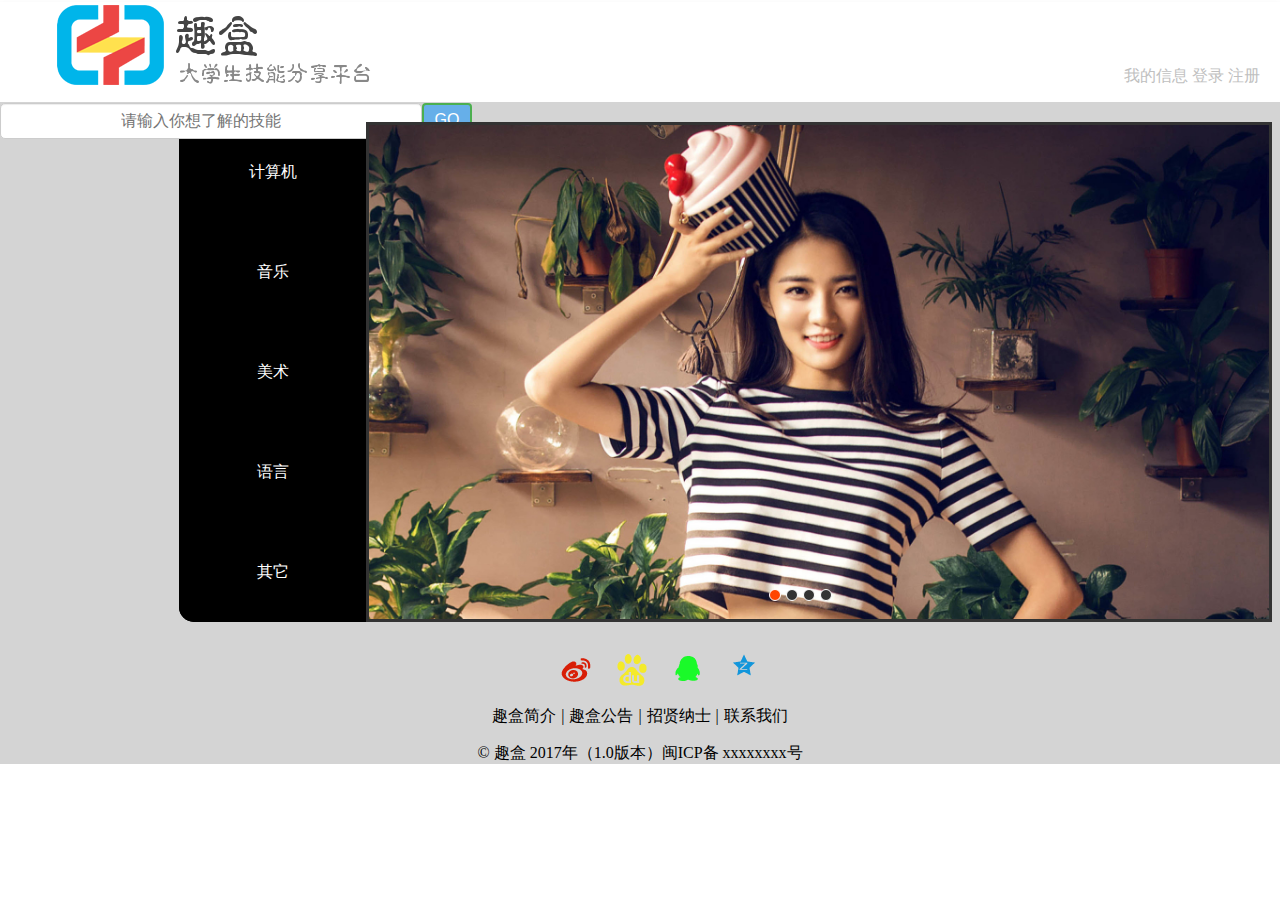
<file: WebRoot/index.html>
<!DOCTYPE html>
<html>
	<head>
		<meta charset="UTF-8">
		<title>首页</title>
        <link rel="stylesheet" href="css/main.css" />
		<link rel="stylesheet" href="css/reset.css" />
		<meta name="viewport" content="width=device-width,initial-scale=1.0" />
		<script type="text/javascript" src="js/lunbotu.js" ></script>
		
	</head>
	<body>
		<header>  <!--头部-->
			<div class="page-container" id="nav">
				 <div id="logo" class="logo">
				 	 <a href="index.html" target="_self" title="首页">
				 	 	<img title="趣盒" src="img/logo.png"  />
				 	 </a>
				 </div>
				 
				 <div class="login-area">
				 	<ul class="header-unlogin clearfix">
				 		<li class="header-signin">
				 			<a href="me.html"  target="_self">我的信息</a> 
				 			<a href="login.html"  target="_self">登录</a> 
				 			<a href="register.html"  target="_self">注册</a>	
				 		</li>
				 	</ul>
				 </div>
				 
				 <div class="search-warp">
                     <input  class="search-box" type="text" placeholder="请输入你想了解的技能" style="font-family: 华文行楷,STXingkai;"/>
                     <button class="button" value="搜索">GO</button>
				 </div>
				
			</div>
		</header> 
		<div class="content">  <!--内容区-->
			<div class="content-box">
				<div class="left-area">
					<div class="main-list">
						<div class="list-name"><a href="/quhe/ListServlet.do" target="_blank">计算机</a></div>
					</div>
					<div class="main-list">
						<div class="list-name"><a href="/quhe/ListServlet.do" target="_blank">音乐</a></div>
					</div>
					<div class="main-list">
						<div class="list-name"><a href="/quhe/ListServlet.do" target="_blank">美术</a></div>
					</div>
					<div class="main-list">
						<div class="list-name"><a href="/quhe/ListServlet.do" target="_blank">语言</a></div>
					</div>
					<div class="main-list">
						<div class="list-name"><a href="/quhe/ListServlet.do" target="_blank">其它</a></div>
					</div>
				</div>
				<div class="right-area">
	              <div id="container">
                      <div id="list" style="left: -900px;">
                         <img src="img/list4.png" alt="1">   
                         <img src="img/list1.png" alt="1">  
                         <img src="img/list2.png" alt="2">  
                         <img src="img/list3.png" alt="3">
                         <img src="img/list4.png" alt="4"> 
                         <img src="img/list1.png" alt="4">                                             
                      </div>
                   <div id="buttons">
                      <span index="1" class="on"></span>
                      <span index="2"></span>
                      <span index="3"></span>
                      <span index="4"></span>
                  </div>
                  <a href="javascript:;" id="prev" class="arrow">&lt;</a>
                  <a href="javascript:;" id="next" class="arrow">&gt;</a>
                </div>
				</div>
			</div>	
		</div>
		<footer><!--脚注-->
				<ul class="share-group">
				<li><a href="https://weibo.com/" target="_blank"><img src="img/新浪微博.png"/></a></li>
				<li><a href="https://www.baidu.com/" target="_blank"><img src="img/百度.png"/></a></li>
				<li><a href="http://www.qq.com/" target="_blank"><img src="img/腾讯.png"/></a></li>
				<li><a href="https://qzone.qq.com/" target="_blank"><img src="img/空间.png"/></a></li>
			    </ul>
			<div class="copy">
				<p><a href="#">趣盒简介</a><i>|</i><a href="#">趣盒公告</a><i>|</i><a href="#">招贤纳士</a><i>|</i><a href="#">联系我们</a></p>
				&copy; 趣盒 2017年（1.0版本）闽ICP备 xxxxxxxx号
				
			</div>
		</footer>
		
		<button class="back-to-top">返回顶部</button>
		<script type="text/javascript" src="js/jquery-2.1.0.js" ></script>
		<script type="text/javascript" src="js/main.js" ></script>
	</body>
</html>
</file>
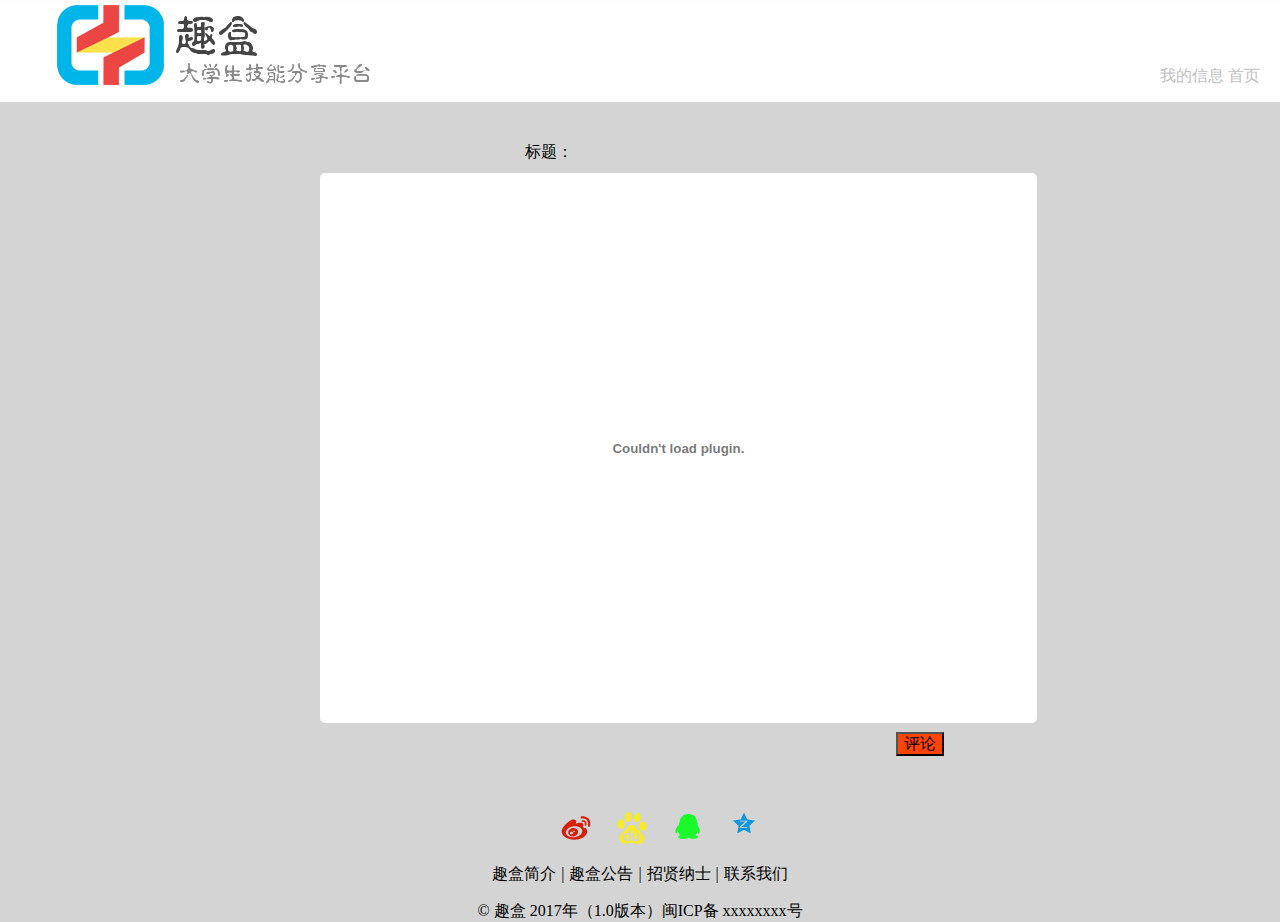
<file: WebRoot/BoFang.html>
<!DOCTYPE html>
<html>
	<head>
		<meta charset="UTF-8">
		<title>视频播放页</title>
        <link rel="stylesheet" href="css/main.css" />
		<link rel="stylesheet" href="css/reset.css" />
		<meta name="viewport" content="width=device-width,initial-scale=1.0" />
		
	</head>
	<body>
		<header>  <!--头部-->
			<div class="page-container" id="nav">
				 <div id="logo" class="logo">
				 	 <a href="index.html" target="_self" title="首页">
				 	 	<img title="趣盒" src="img/logo.png"  />
				 	 </a>
				 </div>
				 <div class="login-area">
				 	<ul class="header-unlogin clearfix">
				 		<li class="header-signin">
				 			<a href="me.html"  target="_self">我的信息</a> 
				 			<a href="index2.html"  target="_self">首页</a> 
				 		</li>
				 	</ul>
				 </div>
			</div>
		</header> 
		<div class="BoFangcontent">  <!--内容区-->
			<div class="BoFangcontent-box">
			<div class="BiaoTi">标题：</div>
                <div class="inbox">
                	<embed src="http://player.youku.com/player.php/sid/XMzI2NTc4NTMy/v.swf" 
                         width="100%" height="550px" 
                         type="application/x-shockwave-flash" allowFullScreen="true">
                    </embed>
                </div>
			</div>	
		<div class="PingLun">
			<input class="PLbutton" type="button" value="评论" />
		</div>
		</div>

		<footer><!--脚注-->
				<ul class="share-group">
				<li><a href="https://weibo.com/" target="_blank"><img src="img/新浪微博.png"/></a></li>
				<li><a href="https://www.baidu.com/" target="_blank"><img src="img/百度.png"/></a></li>
				<li><a href="http://www.qq.com/" target="_blank"><img src="img/腾讯.png"/></a></li>
				<li><a href="https://qzone.qq.com/" target="_blank"><img src="img/空间.png"/></a></li>
			    </ul>
			<div class="copy">
				<p><a href="#">趣盒简介</a><i>|</i><a href="#">趣盒公告</a><i>|</i><a href="#">招贤纳士</a><i>|</i><a href="#">联系我们</a></p>
				&copy; 趣盒 2017年（1.0版本）闽ICP备 xxxxxxxx号
				
			</div>
		</footer>
		
		<button class="back-to-top">返回顶部</button>
		<script type="text/javascript" src="js/jquery-2.1.0.js" ></script>
		<script type="text/javascript" src="js/main.js" ></script>
	</body>
</html>
</file>
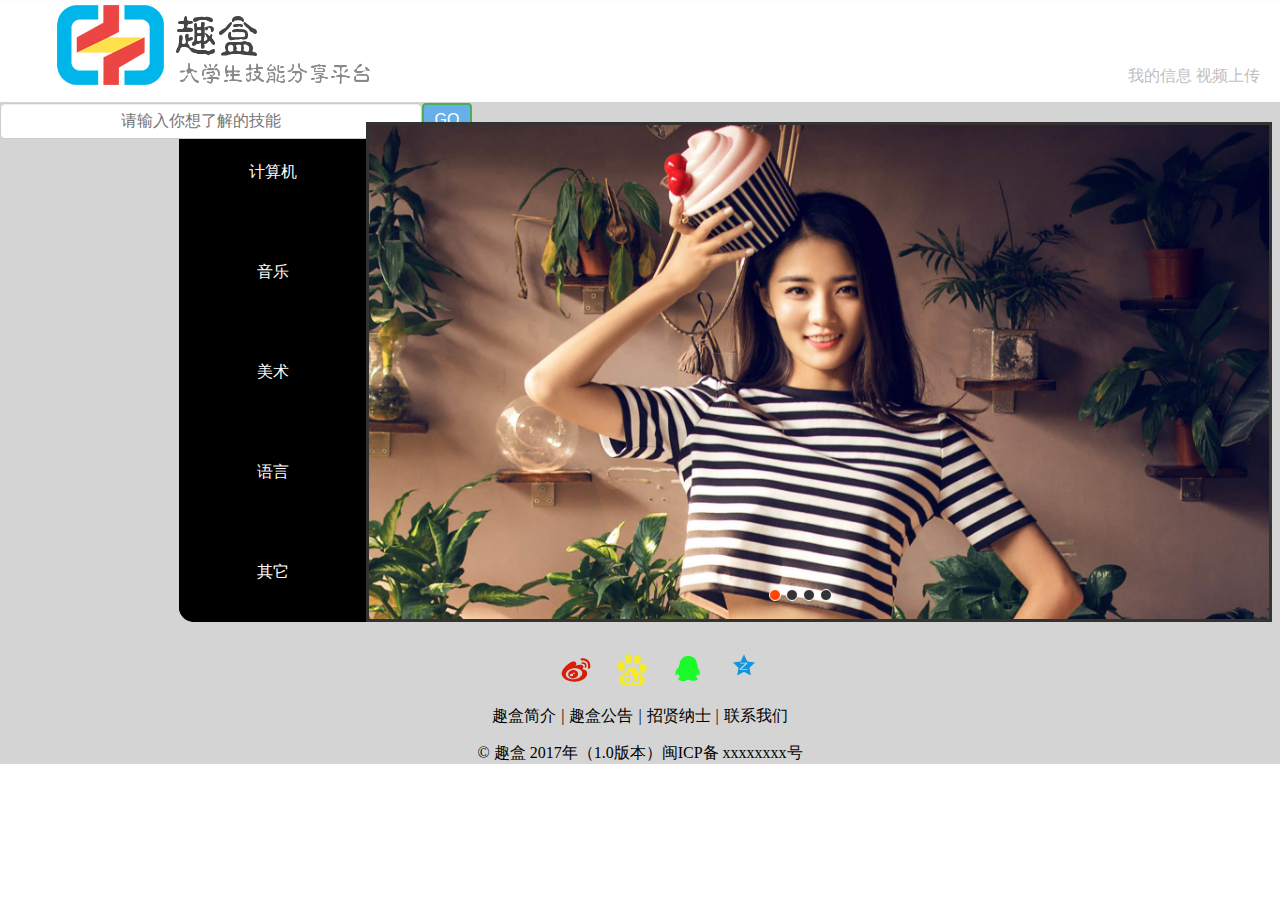
<file: WebRoot/index2.html>
<!DOCTYPE html>
<html>
	<head>
		<meta charset="UTF-8">
		<title>欢迎来到趣盒</title>
        <link rel="stylesheet" href="css/main.css" />
		<link rel="stylesheet" href="css/reset.css" />
		<meta name="viewport" content="width=device-width,initial-scale=1.0" />
		<script type="text/javascript" src="js/lunbotu.js" ></script>
		
	</head>
	<body>
		<header>  <!--头部-->
			<div class="page-container" id="nav">
				 <div id="logo" class="logo">
				 	 <a href="index2.html" target="_self" title="首页">
				 	 	<img title="趣盒" src="img/logo.png"  />
				 	 </a>
				 </div>
				 
				 <div class="login-area">
				 	<ul class="header-unlogin clearfix">
				 		<li class="header-signin">
				 			<a href="SelfMes.html"  target="_self">我的信息</a> 
				 			<a href="VideoUpdate.html" target="_self">视频上传</a>
				 		</li>
				 	</ul>
				 </div>
				 
				 <div class="search-warp">
                     <input  class="search-box" type="text" placeholder="请输入你想了解的技能" style="font-family: 华文行楷,STXingkai;"/>
                     <button class="button" value="搜索">GO</button>
				 </div>
				
			</div>
		</header> 
		<div class="content">  <!--内容区-->
			<div class="content-box">
				<div class="left-area">
					<div class="main-list">
						<div class="list-name"><a href="/quhe/ListServlet.do?c=computer" target="_blank">计算机</a></div>
					</div>
					<div class="main-list">
						<div class="list-name"><a href="/quhe/ListServlet.do" target="_blank">音乐</a></div>
					</div>
					<div class="main-list">
						<div class="list-name"><a href="/quhe/ListServlet.do" target="_blank">美术</a></div>
					</div>
					<div class="main-list">
						<div class="list-name"><a href="/quhe/ListServlet.do" target="_blank">语言</a></div>
					</div>
					<div class="main-list">
						<div class="list-name"><a href="/quhe/ListServlet.do" target="_blank">其它</a></div>
					</div>
				</div>
				<div class="right-area">
	              <div id="container">
                      <div id="list" style="left: -900px;">
                         <img src="img/list4.png" alt="1">   
                         <img src="img/list1.png" alt="1">  
                         <img src="img/list2.png" alt="2">  
                         <img src="img/list3.png" alt="3">
                         <img src="img/list4.png" alt="4"> 
                         <img src="img/list1.png" alt="4">                                             
                      </div>
                   <div id="buttons">
                      <span index="1" class="on"></span>
                      <span index="2"></span>
                      <span index="3"></span>
                      <span index="4"></span>
                  </div>
                  <a href="javascript:;" id="prev" class="arrow">&lt;</a>
                  <a href="javascript:;" id="next" class="arrow">&gt;</a>
                </div>
				</div>
			</div>	
		</div>
		<footer><!--脚注-->
				<ul class="share-group">
				<li><a href="https://weibo.com/" target="_blank"><img src="img/新浪微博.png"/></a></li>
				<li><a href="https://www.baidu.com/" target="_blank"><img src="img/百度.png"/></a></li>
				<li><a href="http://www.qq.com/" target="_blank"><img src="img/腾讯.png"/></a></li>
				<li><a href="https://qzone.qq.com/" target="_blank"><img src="img/空间.png"/></a></li>
			    </ul>
			<div class="copy">
				<p><a href="#">趣盒简介</a><i>|</i><a href="#">趣盒公告</a><i>|</i><a href="#">招贤纳士</a><i>|</i><a href="#">联系我们</a></p>
				&copy; 趣盒 2017年（1.0版本）闽ICP备 xxxxxxxx号
				
			</div>
		</footer>
		
		<button class="back-to-top">返回顶部</button>
		<script type="text/javascript" src="js/jquery-2.1.0.js" ></script>
		<script type="text/javascript" src="js/main.js" ></script>
	</body>
</html>
</file>
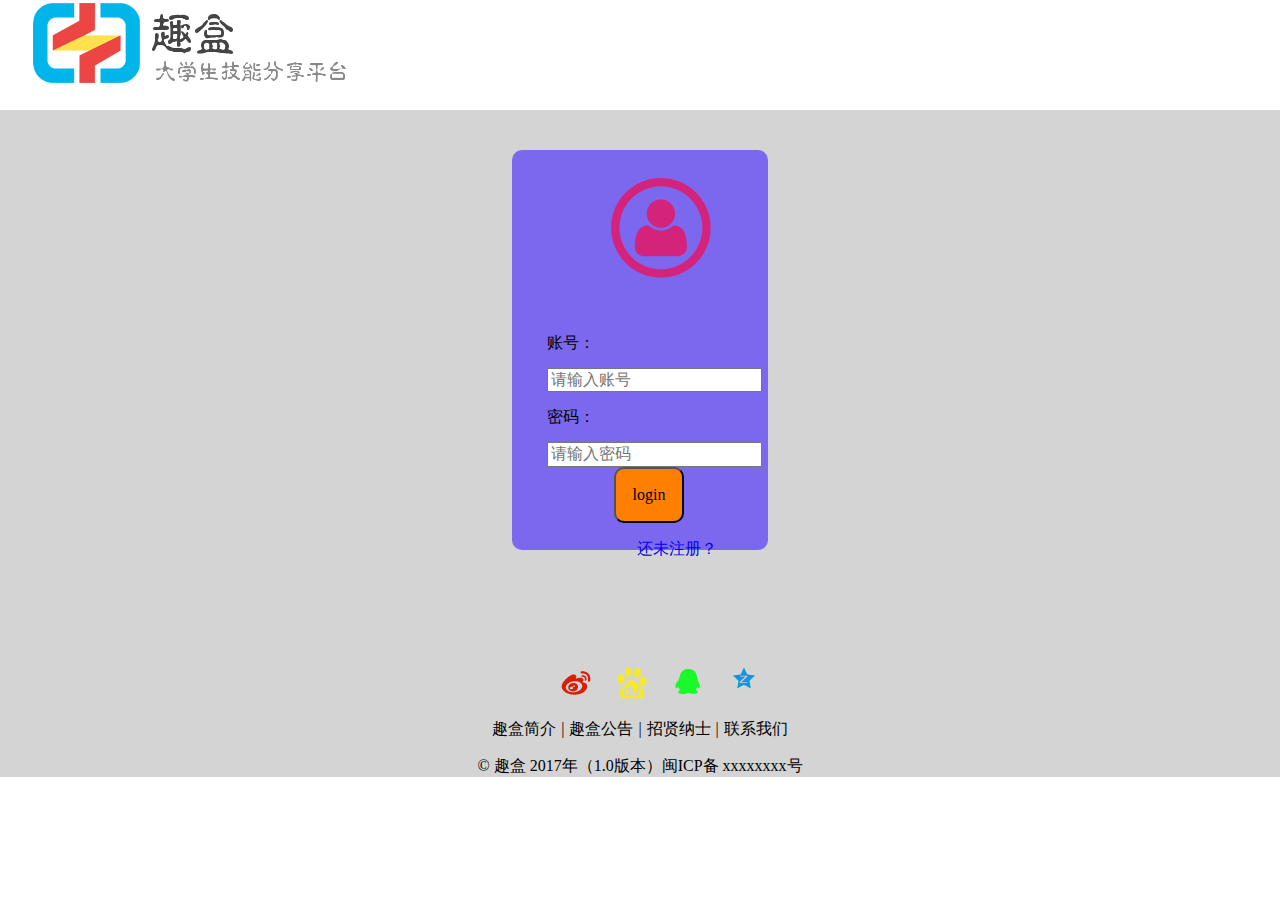
<file: WebRoot/login.html>
<html>
	<head>
		<meta charset="utf-8" />
		<title>登录页</title>
		<link rel="stylesheet" href="css/login.css" />
		<link rel="stylesheet" href="css/reset.css" />
		<link rel="stylesheet" href="css/alert.css" />
		<script type="text/javascript" src="js/alert.js" ></script>
			<script type="text/javascript">
			function validate()
			{
				//得到这两个文本框的内容
				Account = document.loginForm.Account.value;
				PassWord = document.loginForm.PassWord.value;
				if(Account == "")
				{
					alertMsg("账号不能为空",0);
					document.loginForm.Account.focus();//将光标聚焦在这
					return;
				}
				else if(PassWord == "")
				{
			      alertMsg("密码不能为空",0);
			      document.loginForm.PassWord.focus();
			      return;
				}
				document.loginForm.Submit();          //提交表单，与登录按钮效果相同
			}
		</script>
	</head>
	<body>
		<header>  <!--头部-->
			<div class="page-container" id="nav">
				 <div id="logo" class="logo">
				 	 <a href="index.html" target="_self" title="首页">
				 	 	<img title="趣盒" src="img/logo.png"  />
				 	 </a>
				 </div>
			</div>
		</header> 
		<div class="content">  <!--内容区-->
			<div class="login-box">
				<div class="login-logo"><img src="img/Login.png"/></div>
				<form name="loginForm" action="servlet/LoginServlet" method="post">
				<div class="login-area">
				    <div class="account">账号：<input type="text" name="Account" placeholder="请输入账号" /></div>
				    <div class="password">密码：<input type="password" name="PassWord" placeholder="请输入密码"/></div>
				</div>
				<div class="login-button"><button type="submit" onclick="validate()"><p style="font-family: '微软雅黑';">login</p></button></div>
                </form>
                <div class="register-a"><p><a href="register.html" target="_self" >还未注册？</a></p></div>
			</div>
		</div>
				<footer><!--脚注-->
				<ul class="share-group">
				<li><a href="https://weibo.com/" target="_blank"><img src="img/新浪微博.png"/></a></li>
				<li><a href="https://www.baidu.com/" target="_blank"><img src="img/百度.png"/></a></li>
				<li><a href="http://www.qq.com/" target="_blank"><img src="img/腾讯.png"/></a></li>
				<li><a href="https://qzone.qq.com/" target="_blank"><img src="img/空间.png"/></a></li>
			    </ul>
			<div class="copy">
				<p><a href="#">趣盒简介</a><i>|</i><a href="#">趣盒公告</a><i>|</i><a href="#">招贤纳士</a><i>|</i><a href="#">联系我们</a></p>
				   &copy; 趣盒 2017年（1.0版本）闽ICP备 xxxxxxxx号
				
			</div>
		</footer>
	</body>
</html>
</file>
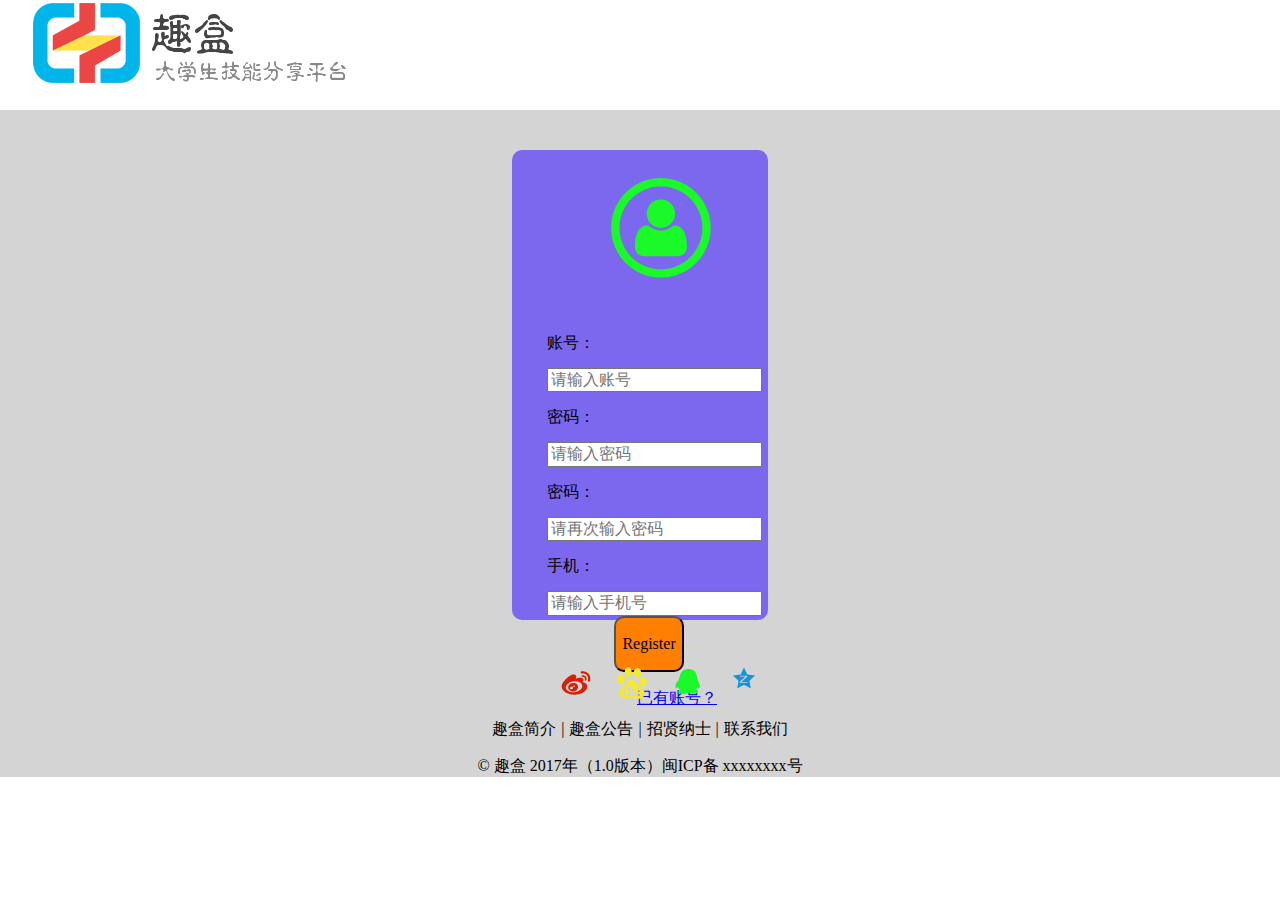
<file: WebRoot/register.html>
<html>
	<head>
		<meta charset="utf-8" />
		<title>注册页</title>
		<link rel="stylesheet" href="css/login.css" />
		<link rel="stylesheet" href="css/reset.css" />
		<link rel="stylesheet" href="css/alert.css" />
		<script type="text/javascript" src="js/alert.js" ></script>
		<script type="text/javascript">
          /*function checkPassWord(){
          var pwd1=document.getElementById("textfield3").value;
          var pwd2=document.getElementById("textfield4").value;
          if(pwd1!=pwd2){
            alert("两次输入密码不一致");
            document.registerForm.password2.focus();  
          }
         }
         
          	    var phoneNumReg = /^1[3|4|5|7|8]\d{9}$/  
  <!--表示以1开头，第二位可能是3/4/5/7/8等的任意一个，在加上后面的\d表示数字[0-9]的9位，总共加起来11位结束。-->  
    if(!phoneNumReg.test(document.getElementById("Phone").value)) {  
          alert('手机号码有误，请重填，手机号码11位数字，目前支持前两位13、14、15、16、17、18手机号码');  
          document.registerForm.Phone.focus();  
           
    }  
          else {
          	document.registerForm.Submit(); 
          }
          function check(){
          	checkPassWord();
          }*/
         function check(){
          	 var phoneNumReg = /^1[3|4|5|7|8]\d{9}$/ 
          	 pwd1 = document.registerForm.PassWord1.value;
          	 pwd2 = document.registerForm.PassWord2.value;
          	 tel  = document.registerForm.Phone.value;
          	if(pwd1!=pwd2){
          		alertMsg("两次输入密码不一致",0);
          		document.registerForm.PassWord2.FOCUS();
                return;
          	}
          	if(!phoneNumReg.test(document.getElementById("Phone").value)){
          		alertMsg("请输入正确手机号",0); 
          		document.registerForm.Phone.FOCUS();
          		return;
          	}
          	document.registerForm.Submit();
          }
	</script>
	</head>
	<body>
		<header>  <!--头部-->
			<div class="page-container" id="nav">
				 <div id="logo" class="logo">
				 	 <a href="index.html" target="_self" title="首页">
				 	 	<img title="趣盒" src="img/logo.png"  />
				 	 </a>
				 </div>
			</div>
		</header> 
		<div class="content">  <!--内容区-->
			<div class="register-box">
				<div class="register-logo"><img src="img/register.png"/></div>
				<form action="servlet/RegisterServlet" name="registerForm" method="post">
				<div class="register-area">
				    <div class="account">账号：<input type="text" required="required" name="Account" placeholder="请输入账号" /></div>
				    <div class="password">密码：<input type="password" required="required" name="PassWord1" id="textfield3" placeholder="请输入密码"/></div>
				    <div class="password">密码：<input type="password" required="required" name="PassWord2" id="textfield4" placeholder="请再次输入密码" onblur="return checkPassWord();" maxlength=10/></div>
				    <div class="phone">手机：<input type="text" name="Phone" id="Phone" required="required" maxlength=11 placeholder="请输入手机号"/></div>
				</div>
				<div class="register-button"><button type="sumbit" onclick="check();"><p style="font-family: '微软雅黑';">Register</p></button></div>
				</form>
                <div class="login-a"><p><a href="login.html" target="_self" >已有账号？</a></p></div>
			</div>
		</div>
				<footer><!--脚注-->
				<ul class="share-group">
				<li><a href="https://weibo.com/" target="_blank"><img src="img/新浪微博.png"/></a></li>
				<li><a href="https://www.baidu.com/" target="_blank"><img src="img/百度.png"/></a></li>
				<li><a href="http://www.qq.com/" target="_blank"><img src="img/腾讯.png"/></a></li>
				<li><a href="https://qzone.qq.com/" target="_blank"><img src="img/空间.png"/></a></li>
			    </ul>
			<div class="copy">
				<p><a href="#">趣盒简介</a><i>|</i><a href="#">趣盒公告</a><i>|</i><a href="#">招贤纳士</a><i>|</i><a href="#">联系我们</a></p>
				   &copy; 趣盒 2017年（1.0版本）闽ICP备 xxxxxxxx号
				
			</div>
		</footer>
	</body>
</html>
</file>
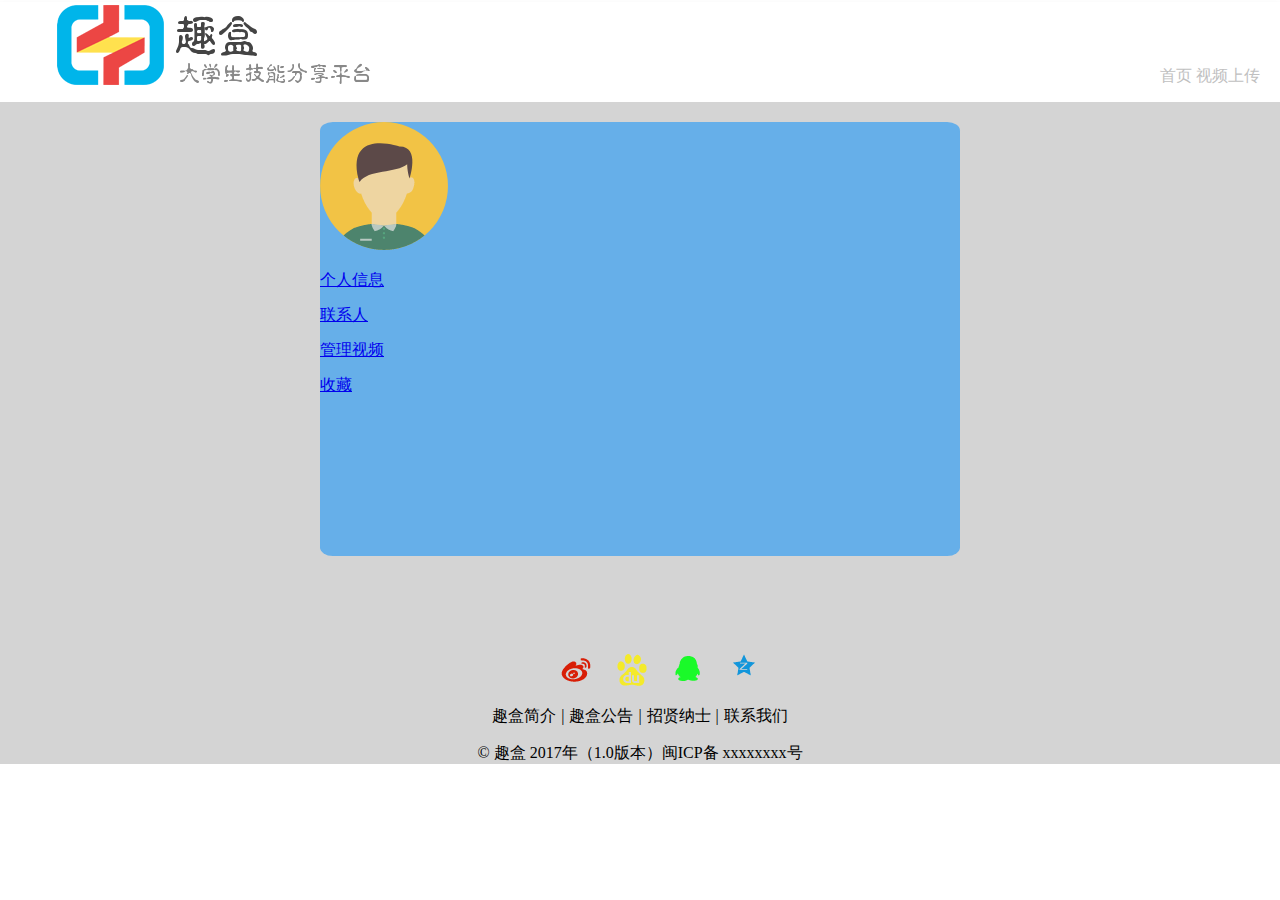
<file: WebRoot/SelfMes.html>
<!DOCTYPE html>
<html>
	<head>
		<meta charset="UTF-8">
		<title>SelfMes</title>
        <link rel="stylesheet" href="css/main.css" />
		<link rel="stylesheet" href="css/reset.css" />
    <script>
         function $(v){
         	return document.getElementById(v);
         }
         var x=0;
         function c(y){
           $("a"+x).style.display = "none";
           $("a"+y).style.display = "";
           x=y
          }
 
    </script>
	</head>
	<body>
		<header>  <!--头部-->
			<div class="page-container" id="nav">
				 <div id="logo" class="logo">
				 	 <a href="index2.html" target="_self" title="首页">
				 	 	<img title="趣盒" src="img/logo.png"  />
				 	 </a>
				 </div>
				 
				 <div class="login-area">
				 	<ul class="header-unlogin clearfix">
				 		<li class="header-signin">
				 			<a href="index2.html"  target="_self">首页</a> 
				 			<a href="VideoUpdate.html" target="_self">视频上传</a>
				 		</li>
				 	</ul>
				 </div>
				 

			</div>
		</header> 
		<div class="content">  <!--内容区-->
		     <div class="SelfMes">
		     	<div class="SelfLeft">
		     		<div class="Photo-Box">
		     			<img src="img/touxiang.png" />
		     		</div>
                    <div class="SelfMes-Box">
                    	<div class="Self">
                    		<a href="javascript:;" onclick="c(0);">个人信息</a>
                    	</div>
                    	<div class="Friends">
                    		<a href="javascript:;" onclick="c(1);">联系人</a>
                    	</div>
		     		    <div class="UpdatedVideo">
		     			    <a href="javascript:;" onclick="c(2);">管理视频</a>
		     		    </div>
		     		    <div class="ShouCang">
		     		    	<a href="javascript:;" onclick="c(3);">收藏</a>
		     		    </div>
		     		</div>
		     	</div>
		     	<div class="SelfRight">
		     		<div id="a0" style="display:none ;">
		     		<div class="all">
		     		   <div class="User_id" >
		     			 学号（账号）：
		     		   </div>
		     		   <div class="User_name">
		     			 真实姓名：
		     		   </div>
		     		   <div class="College">
		     			 学校：
		     		   </div>
		     		   <div class="Major">
		     			 专业：
		     		   </div>
		     		   <div class="Class">
		     			 班级：
		     		   </div>
		     		</div>
		     		</div>
		     		<div id="a1" style="display:none ;">
                    	联系人：
                    </div>
                    <div id="a2" style="display:none ;">
                    	视频：
                    </div>
                    <div id="a3" style="display:none ;">
                    	收藏：
                    </div>
		     	</div>
		     </div>
		</div>
		<footer><!--脚注-->
				<ul class="share-group">
				<li><a href="https://weibo.com/" target="_blank"><img src="img/xinlang.png"/></a></li>
				<li><a href="https://www.baidu.com/" target="_blank"><img src="img/baidu.png"/></a></li>
				<li><a href="http://www.qq.com/" target="_blank"><img src="img/tengxun.png"/></a></li>
				<li><a href="https://qzone.qq.com/" target="_blank"><img src="img/kongjian.png"/></a></li>
			    </ul>
			<div class="copy">
				<p><a href="#">趣盒简介</a><i>|</i><a href="#">趣盒公告</a><i>|</i><a href="#">招贤纳士</a><i>|</i><a href="#">联系我们</a></p>
				&copy; 趣盒 2017年（1.0版本）闽ICP备 xxxxxxxx号
				
			</div>
		</footer>
		

	</body>
</html>
</file>
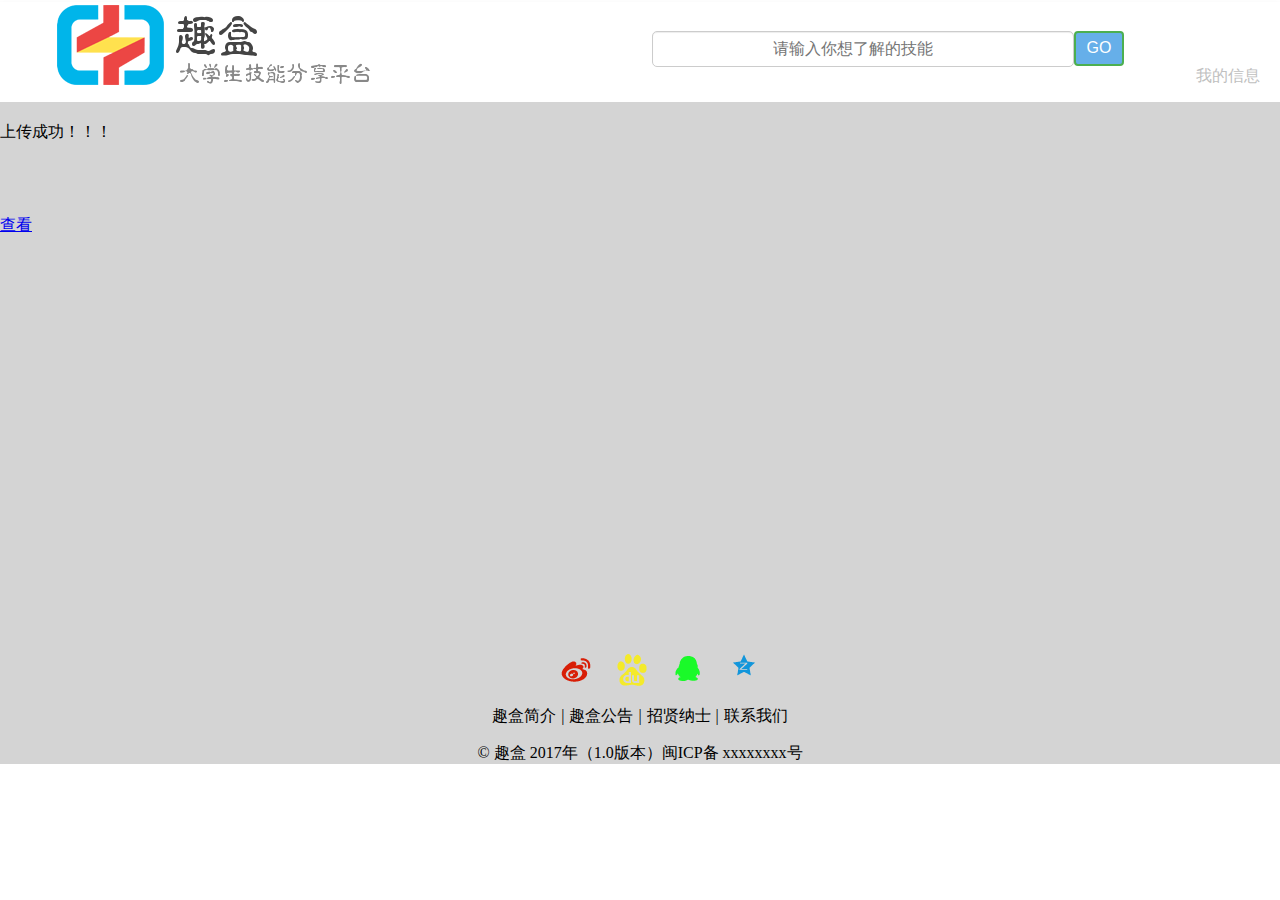
<file: WebRoot/SucessUpdated.html>
<!DOCTYPE html>
<html>
	<head>
		<meta charset="UTF-8">
		<title>上传成功</title>
        <link rel="stylesheet" href="css/main.css" />
		<link rel="stylesheet" href="css/reset.css" />
		<meta name="viewport" content="width=device-width,initial-scale=1.0" />
		<script type="text/javascript" src="js/lunbotu.js" ></script>
		
	</head>
	<body>
		<header>  <!--头部-->
			<div class="page-container" id="nav">
				 <div id="logo" class="logo">
				 	 <a href="index2.html" target="_self" title="首页">
				 	 	<img title="趣盒" src="img/logo.png"  />
				 	 </a>
				 </div>
				 
				 <div class="login-area">
				 	<ul class="header-unlogin clearfix">
				 		<li class="header-signin">
				 			<a href="SelfMes.html"  target="_self">我的信息</a> 
				 		</li>
				 	</ul>
				 </div>
				 
				 <div class="search-warp">
                     <input  class="search-box" type="text" placeholder="请输入你想了解的技能" style="font-family: 华文行楷,STXingkai;"/>
                     <button class="button" value="搜索">GO</button>
				 </div>
				
			</div>
		</header> 
		<div class="content">  <!--内容区-->
			<div class="SucessUpdated-box">
			    <div class="sucessed">上传成功！！！</div> 
			    <br /><br /><br /><br />
			    <a   href="SelfMes.html" target="_self">查看</a>
			</div>	
		</div>
		<footer><!--脚注-->
				<ul class="share-group">
				<li><a href="https://weibo.com/" target="_blank"><img src="img/xinlang.png"/></a></li>
				<li><a href="https://www.baidu.com/" target="_blank"><img src="img/baidu.png"/></a></li>
				<li><a href="http://www.qq.com/" target="_blank"><img src="img/tengxun.png"/></a></li>
				<li><a href="https://qzone.qq.com/" target="_blank"><img src="img/kongjian.png"/></a></li>
			    </ul>
			<div class="copy">
				<p><a href="#">趣盒简介</a><i>|</i><a href="#">趣盒公告</a><i>|</i><a href="#">招贤纳士</a><i>|</i><a href="#">联系我们</a></p>
				&copy; 趣盒 2017年（1.0版本）闽ICP备 xxxxxxxx号
				
			</div>
		</footer>

		
		<button class="back-to-top">返回顶部</button>
		<script type="text/javascript" src="js/jquery-2.1.0.js" ></script>
		<script type="text/javascript" src="js/main.js" ></script>
	</body>
</html>
</file>
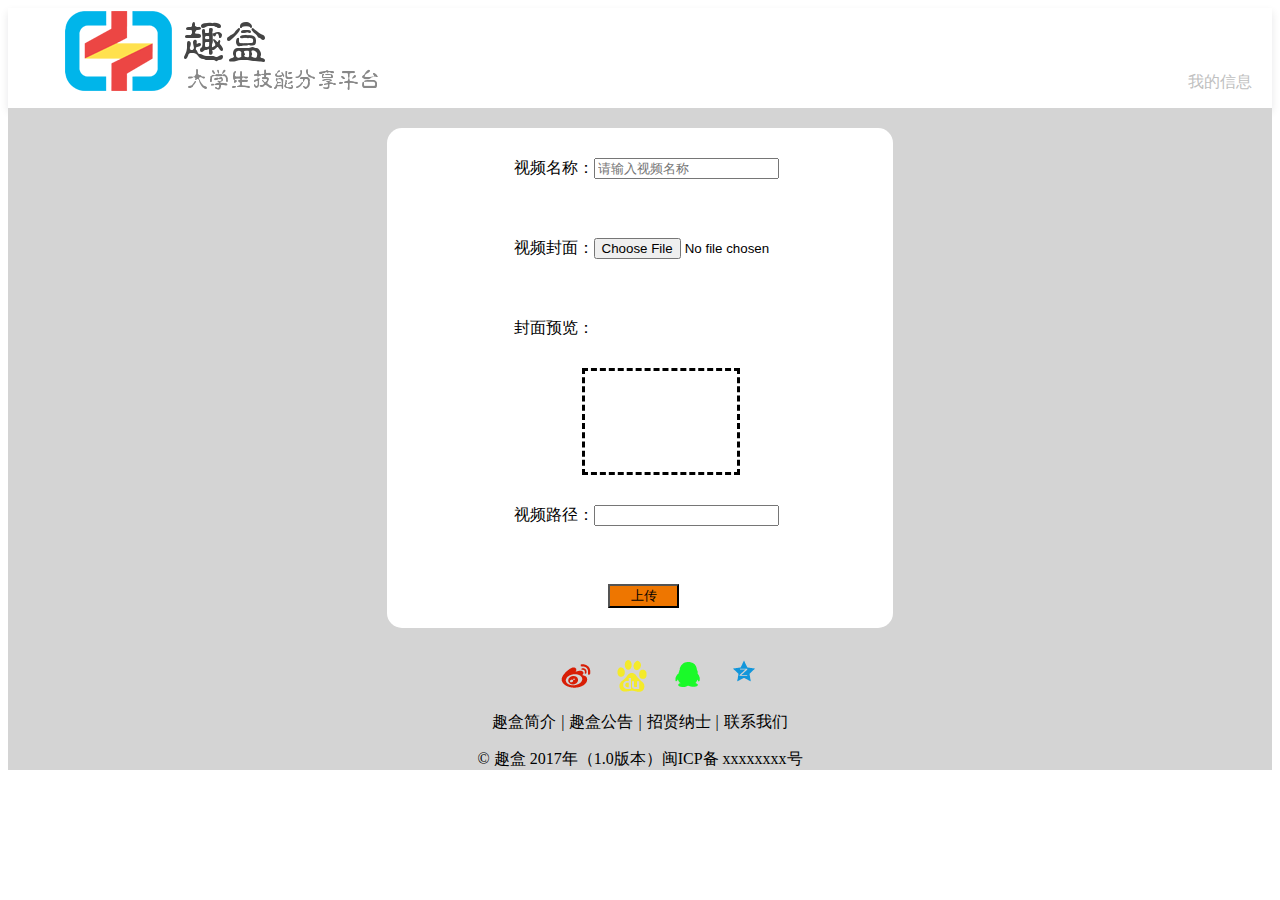
<file: WebRoot/VideoUpdate.html>
<!DOCTYPE html>
<html>
<head>
<meta charset="UTF-8">
<title>VideoUpate</title>
<script type="text/javascript">
    function imgPreview(fileDom){
        //判断是否支持FileReader
        if (window.FileReader) {
            var reader = new FileReader();
        } else {
            alert("您的设备不支持图片预览功能，如需该功能请升级您的设备！");
        }

        //获取文件
        var file = fileDom.files[0];
        var imageType = /^image\//;
        //是否是图片
        if (!imageType.test(file.type)) {
            alert("请选择图片！");
            return;
        }
        //读取完成
        reader.onload = function(e) {
            //获取图片dom
            var img = document.getElementById("preview");
            //图片路径设置为读取的图片
            img.src = e.target.result;
        };
        reader.readAsDataURL(file);
    }
</script>
<script type="text/javascript" src="js/VideoUpdate.js" ></script>
<link rel="stylesheet" href="css/main.css" />
</head>
<body >
		<header>  <!--头部-->
			<div class="page-container" id="nav">
				 <div id="logo" class="logo">
				 	 <a href="index2.html" target="_self" title="首页">
				 	 	<img title="趣盒" src="img/logo.png"  />
				 	 </a>
				 </div>
				 
				 <div class="login-area">
				 	<ul class="header-unlogin clearfix">
				 		<li class="header-signin">
				 			<a href="me.html"  target="_self">我的信息</a> 
				 		</li>
				 	</ul>
				 </div>
			</div>
		</header> 
		<div class="content">  <!--内容区-->
            <div class="VideoUpate-box">
            <form action="/quhe/UploadVideoServlet.do" method="post" enctype="multipart/form-data">
             <div class="Video-Content">
            	<div class="Video-name">
            		视频名称：<input class="VideoName" type="text" name="videoname" placeholder="请输入视频名称" />
            	</div>
            	<div class="Video-Pic">
            		视频封面：<input  type="file" name="file" onchange="imgPreview(this)" placeholder="请选择视频封面" />
            	</div>
            	<div class="VideoPicPre">
            		封面预览：<div class="PreviewBox"><img id="preview" /></div>
            	</div>
            	<div class="VideoPath">
            		视频路径：<input name="VideoAddress" type="text" />
            	</div>
            	<div class="VideoUpdate-Button"><input class="UpdateInput" type="submit" value="上传"/></div>
            	
              </div>
              </form>
              
            </div>
				

		</div>

		<footer><!--脚注-->
				<ul class="share-group">
				<li><a href="https://weibo.com/" target="_blank"><img src="img/新浪微博.png"/></a></li>
				<li><a href="https://www.baidu.com/" target="_blank"><img src="img/百度.png"/></a></li>
				<li><a href="http://www.qq.com/" target="_blank"><img src="img/腾讯.png"/></a></li>
				<li><a href="https://qzone.qq.com/" target="_blank"><img src="img/空间.png"/></a></li>
			    </ul>
			<div class="copy">
				<p><a href="#">趣盒简介</a><i>|</i><a href="#">趣盒公告</a><i>|</i><a href="#">招贤纳士</a><i>|</i><a href="#">联系我们</a></p>
				&copy; 趣盒 2017年（1.0版本）闽ICP备 xxxxxxxx号
				
			</div>
		</footer>
		
</body>
</html>
</file>
<file: WebRoot/css/main.css>
﻿body{
	font-family: 华文行楷,STXingkai;
}

header
{
	
	background: #fff;
}

#nav
{
	width: 100%;
	box-shadow: 0 4px 8px rgba(7,17,27,.1);
	height: 100px;
	margin-top: 2px;
}

div
{
	display: block;
}

#logo
{
	margin: 0 28px 0 24px;
	float: left;
}

#logo a, .logo a
{
	display: block;
	width: auto;
	height: 72px;
}

.login-area{
	margin-top: 48px;
	float: right;
	margin-right: 20px;
}

.header-signin a{
	text-decoration: none;
	color: #C0C0C0;
}

.header-signin a:hover{
	color: greenyellow;
}

.login-area ul li{
	list-style-type: none;
}

.search-box{
   margin-top: 29px;
   margin-left: 0px;
   width: 300px;
   height: 20px;
   position: absolute;
}

.button{
   width: 50px;
   height: 35px;
   margin-top: 29px;
   margin-left: 422px;
   background-color: #66afe9;
   text-align: center;
   color: white;
   display: inline-block;
   border: none;
   border-radius: 4px;
   border: 2px solid #4CAF50;
}

.button:hover {
    box-shadow: 0 12px 16px 0 rgba(0,0,0,0.24), 0 17px 50px 0 rgba(0,0,0,0.19);
}

.search-box{
	border: 1px solid #ccc;
    padding: 7px 0px;
    border-radius: 5px;
    padding-left:120px;
    
    -webkit-box-shadow: inset 0 1px 1px rgba(0,0,0,.075);
    box-shadow: inset 0 1px 1px rgba(0,0,0,.075);
    -webkit-transition: border-color ease-in-out .15s,-webkit-box-shadow ease-in-out .15s;
    -o-transition: border-color ease-in-out .15s,box-shadow ease-in-out .15s;
    transition: border-color ease-in-out .15s,box-shadow ease-in-out .15s
}

.search-box:focus{
    border-color: #66afe9;
    outline: 0;
    -webkit-box-shadow: inset 0 1px 1px rgba(0,0,0,.075),0 0 8px rgba(102,175,233,.6);
    box-shadow: inset 0 1px 1px rgba(0,0,0,.075),0 0 8px rgba(102,175,233,.6)
}

.content{
	width: 100%;
	height: 542px;
	background-color: #D4D4D4;
	padding-top: 20px;
}

.content-box{
	width: 73%;
	height: 500px;
	background-color: #000000;
	margin-left: 14%;
	border-radius: 15px;
}

footer{
	background: #D4D4D4;
	color: #D4D4D4;
	text-align: center;
}

footer ul
{
	display: block;
	margin: 0 auto;
}

footer li
{
	display: inline-block;
	padding: 0px 10px;
	margin-top: -10px;
}

.copy i{
	font-style: normal;
	margin:0 5px;
}/*使字体不斜，为竖线*/
.copy
{
	color: #000000;
}

.copy a{
		text-decoration: none;
		color: #000;
}

.left-area{
	width: 20%;
	height: 500px;
	background-color: #000000;
	border-radius: 15px;
    float:left ;
}

.main-list{
	width: 100%;
	height: 100px;
	text-align: center;
	padding-top: 0px;
	float: left;
}

.main-list a{
	margin-top: 5px;
	width:80%;
	text-decoration: none;
	color: #FFFFFF;
}

.list-name{
	padding-top: 40px;
}

.right-area{
	width: 80%;
	height: 500px;
	background-color: #CCCCCC;
	float: right;
	border-radius: 15px;
}

#container {
    position: relative;
    width: 900px;
    height: 494px;
    border: 3px solid #333;
    overflow: hidden;           
}
        
#list {
    position: absolute;
    z-index: 1;
    width: 4800px;
    height: 494px;
}
        
#list img {
    float: left;
    width: 900px;
    height: 494px;
}
        
#buttons {
            position: absolute;
            left: 400px;
            bottom: 20px;
            z-index: 2;
            height: 10px;
            width: 100px;
        }
        
#buttons span {
            float: left;
            margin-right: 5px;
            width: 10px;
            height: 10px;
            border: 1px solid #fff;
            border-radius: 50%;
            background: #333;
            cursor: pointer;
        }
        
#buttons .on {
            background: orangered;
        }
        
.arrow {
            position: absolute;
            top: 180px;
            z-index: 2;
            display: none;
            width: 30px;
            height: 30px;
            font-size: 36px;
            font-weight: bold;
            line-height: 39px;
            text-align: center;
            color: #fff;
            background-color: RGBA(0, 0, 0, .3);
            cursor: pointer;
        }
        
.arrow:hover {
            background-color: RGBA(0, 0, 0, .7);
        }
        
#container:hover .arrow {
            display: block;
        }
        
#prev {
    left: 40px;
}
        
#next {
    right: 40px;
}

.VideoUpate-box{
	width:40%;
	height: 500px;
	background-color:#FFFFFF;
	margin-left: 30%;
	border-radius: 15px;
	line-height: 80px;
}

.Video-Content{
	margin-left: 25%;
}

.PreviewBox{
	width: 40%;
	height: 101px;
	border: dashed;
	margin-left: 18%;
}

.PreviewBox img{
	width: auto;
	height: auto;
	max-width: 100%;
	max-height: 100%;
}

.VideoUpdate-Button{
	margin-left: 25%;
}

.UpdateInput{
	width: 25%;
}

.UpdateInput{
	background-color: #EE7600;
}

.SelfMes{
	width: 50%;
	height: 80%;
	background-color: #66AFE9;
	margin-left: 25%;
	border-radius: 2%;
	line-height: 35px;
}

.BoFangcontent{
	width: 100%;
	height: 700px;
	background-color: #D4D4D4;
	padding-top: 20px;
}

.BoFangcontent-box{
	width: 80%;
	height: 600px;
	background-color: #D4D4D4;
	margin-left: 25%;
	border-radius: 15px;
	
}

.BiaoTi{
	margin-left: 20%;
	padding-top: 20px;
}

.inbox{
	width: 70%;
	height: 550px;
	background-color: #fff;
    margin-top: 10px;
	border-radius: 5px;
}

.PLbutton{
	margin-left: 70%;
	background-color: #FF4500;
	text-decoration: none;
	margin-top: 10px;
}
</file>
<file: WebRoot/css/login.css>
body{
	height: 100%;
	font-family: 华文行楷,STXingkai;
}

header
{
	height: 10%;
	background: #fff;
}

.content{
	width: 100%;
	height: 537px;
	background-color: #D4D4D4;
	margin-top: 20px;
	margin-bottom: -10px;
	padding-top: 40px;
}

.login-box{
	width: 20%;
	height:380px;
	background-color: #7B68EE;
	margin-left: 40%;
	border-radius: 10px;
	padding-top: 20px;
}

.login-logo{
	margin-left: 85px;

}

.login-area{
	margin-top: 20px;
	margin-left:35px ;
	line-height: 50px;
}

.login-button{
	margin-left: 40%;
}

button{
	width: 45%;
	border-radius: 10px;
	background-color: #FF7F00;
}

.register-a{
	margin-left: 125px;
}

.register-a a{
	text-decoration: none;
}

.register-box{
	width: 20%;
	height:450px;
	background-color: #7B68EE;
	margin-left: 40%;
	border-radius: 10px;
	padding-top: 20px;
}

.register-logo{
	margin-left: 85px;

}

.register-area{
	margin-top: 20px;
	margin-left:35px ;
	line-height: 50px;
}

.register-button{
	margin-left: 40%;
}

.login-a{
	margin-left: 125px;
}

.register-a a{
	text-decoration: none;
}

footer{
	background: #D4D4D4;
	color: #D4D4D4;
	text-align: center;
}

footer ul
{
	display: block;
	margin: 0 auto;
}

footer li
{
	display: inline-block;
	padding: 0px 10px;
	margin-top: -10px;
}

.copy i{
	font-style: normal;
	margin:0 5px;
}/*使字体不斜，为竖线*/
.copy
{
	color: #000000;
}

.copy a{
		text-decoration: none;
		color: #000;
}
</file>
<file: WebRoot/css/alert.css>
#alertMsg {
            display: none;
            width: 400px;
            border: 1px solid #ddd;
            border-radius: 5px;
            box-shadow: 1px 1px 10px black;
            padding: 10px;
            font-size: 12px;
            position: absolute;
            text-align: center;
            background: #fff;
            z-index: 100000;
        }

        #alertMsg_info {
            padding: 2px 15px;
            line-height: 1.6em;
            text-align: left;
        }

        #alertMsg_btn1, #alertMsg_btn2 {
            display: inline-block;
            background: url(images/gray_btn.png) no-repeat left top;
            padding-left: 3px;
            color: #000000;
            font-size: 12px;
            text-decoration: none;
            margin-right: 10px;
            cursor: pointer;
        }

        #alertMsg_btn1 cite, #alertMsg_btn2 cite {
            line-height: 24px;
            display: inline-block;
            padding: 0 13px 0 10px;
            background: url(images/gray_btn.png) no-repeat right top;
            font-style: normal;
        }
</file>
